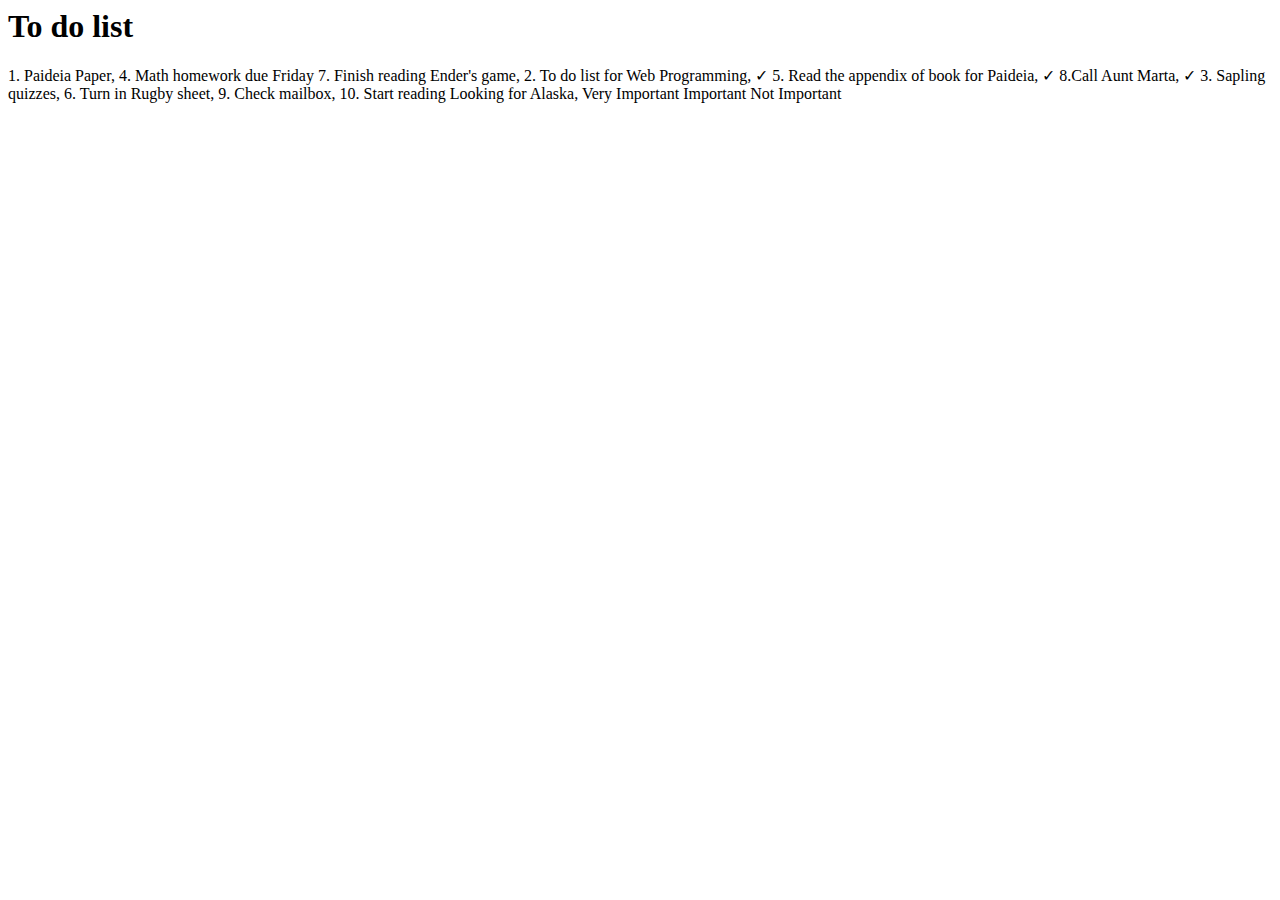
<file: todo.html>
<html>
	<header>
		<h1> To do list </h1>
		<link rel="stylesheet" href="todo.css" type="css">

	</header>
	</tr>
	<tr>
		<td1> 1. Paideia Paper, </td1>
		<td2> 4. Math homework due Friday</td2>
		<td3> 7. Finish reading Ender's game,</td3> 
	</tr>
	<tr>	
		<td1 id="abc"> 2. To do list for Web Programming, &#10003</td1>
		<td2 id="def"> 5. Read the appendix of book for Paideia, &#10003;</td2>
		<td3 id="000"> 8.Call Aunt Marta, &#10003;</td3>
	</tr>
	<tr>
		<td1> 3. Sapling quizzes,</td1>
		<td2> 6. Turn in Rugby sheet,</td2>
		<td3> 9. Check mailbox,</td3>
	</tr>
	<tr>
		<td3> 10. Start reading Looking for Alaska, </td3>
	</tr>
	
	<table>
		<td1>Very Important</td1>
		<td2> Important</td2>
		<td3> Not Important</td3>
	</table>

</html>
</file>
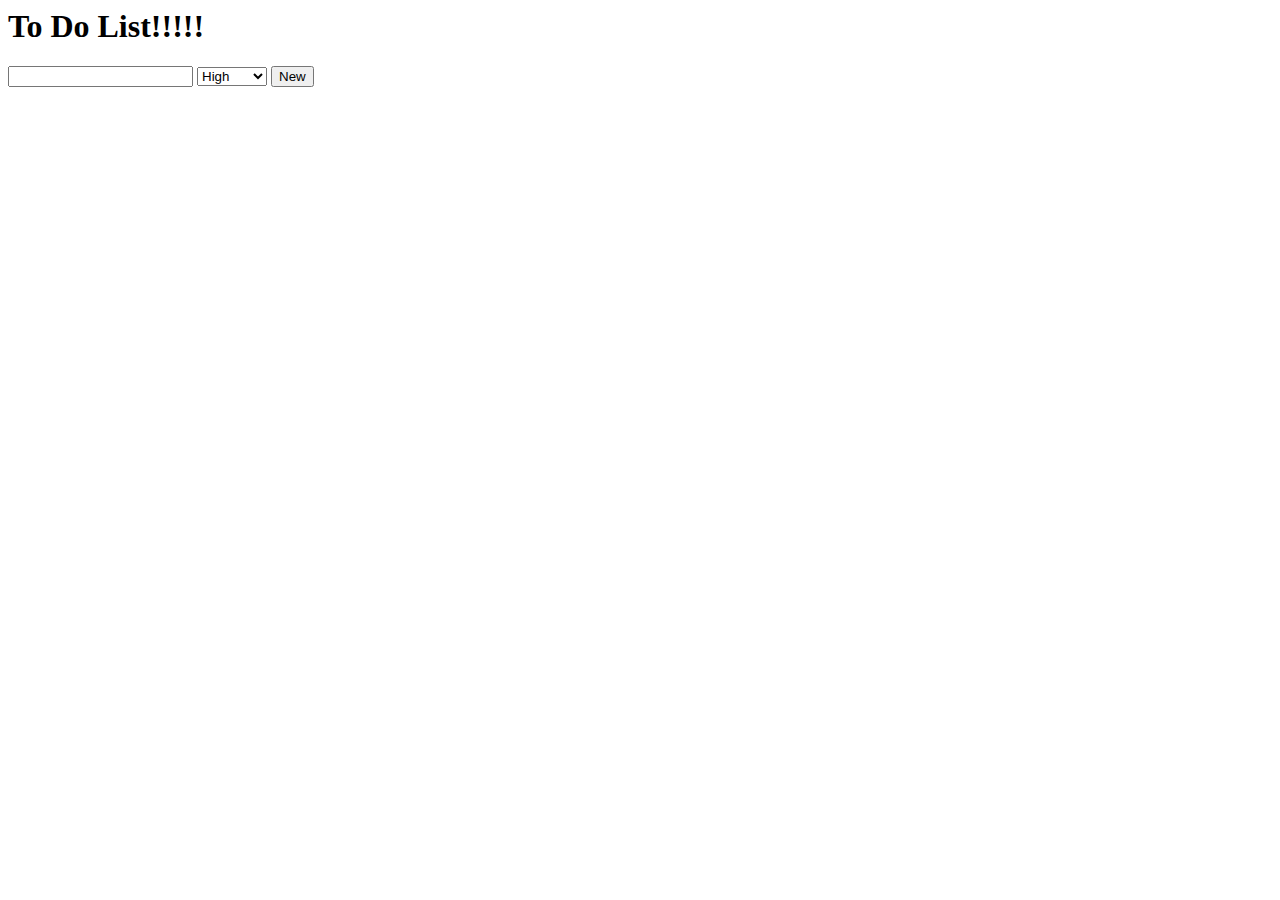
<file: todojava.html>
<html>
<header>
	<h1> To Do List!!!!!</h1>
	<link rel="stylesheet" href="todojava.css" type="css">
</header>

<body>


<section class="A">
<ul id="box">
	</ul>
</section>
<section class="B">
	
	
	<input type="text" id="textbox">
	
		<select id="level">
    	<option>High</option>
    	<option>Medium</option>
    	<option>Low</option>
		</select>
	<button onclick="add()"> New </button>
</section>

<script type="text/javascript" src="http://bnmnetp.github.io/cs130/listsaver.js"></script>
<script type="text/javascript">

done = function() {
	if (this.checked){
	this.parentNode.classList.add("done");
	}else {
		this.parentNode.classList.remove("done");
		}

}



add= function() {
	var newli;
	text = document.querySelector("#textbox");
	ul = document.querySelector("#box");
	level= document.querySelector("#level").value;
	word = text.value;
	li = document.createElement('li');
	li.className = level;
	input= document.createElement("input");
	input.type = 'checkbox';
	input.onclick = done;	
	li.appendChild(input);
	task= document.createTextNode(word);
	li.appendChild(task);
	ul.appendChild(li);
	
	

	

}

</script>
</body>
</html>
</file>
<file: todo.css>
td1{ 
	color: red;
	}
	h1{ 
	color: rgb(45,288,90);
	font-family:Lucida Calligraphy;
	}
	td2{ 
	color: green;
	}
	td2#abc{
		text-decoration: line-through;
	}
	td3{ 
	color: blue;
	}
	td3#123{
		text-decoration: line-through;
	}
	td4{
	color: blue;
	}
	td4#000{
		text-decoration: line-through;
	}
</file>
<file: todojava.css>
li {
		list-style:none;
	}
	h1 {
		text-align:center;
	}

	li.done {
		text-decoration: line-through;
	}
	.high {
		color:purple;
	}
	.medium {
		color:blue;
	}
	.low{
		color:white;
	}

body {
  background-color: pink;
}	
section.A {
  background-color: plum;
  width: 85%;
  height:300px;
  margin-top: 50px;
  margin-left:100px;
  margin-right:100px;
  position: center;
}
section.B {
  background-color:plum;
  width:85%;
  margin-top:100px;
  margin-left:100px;
  margin-right:100px;
}
</file>
